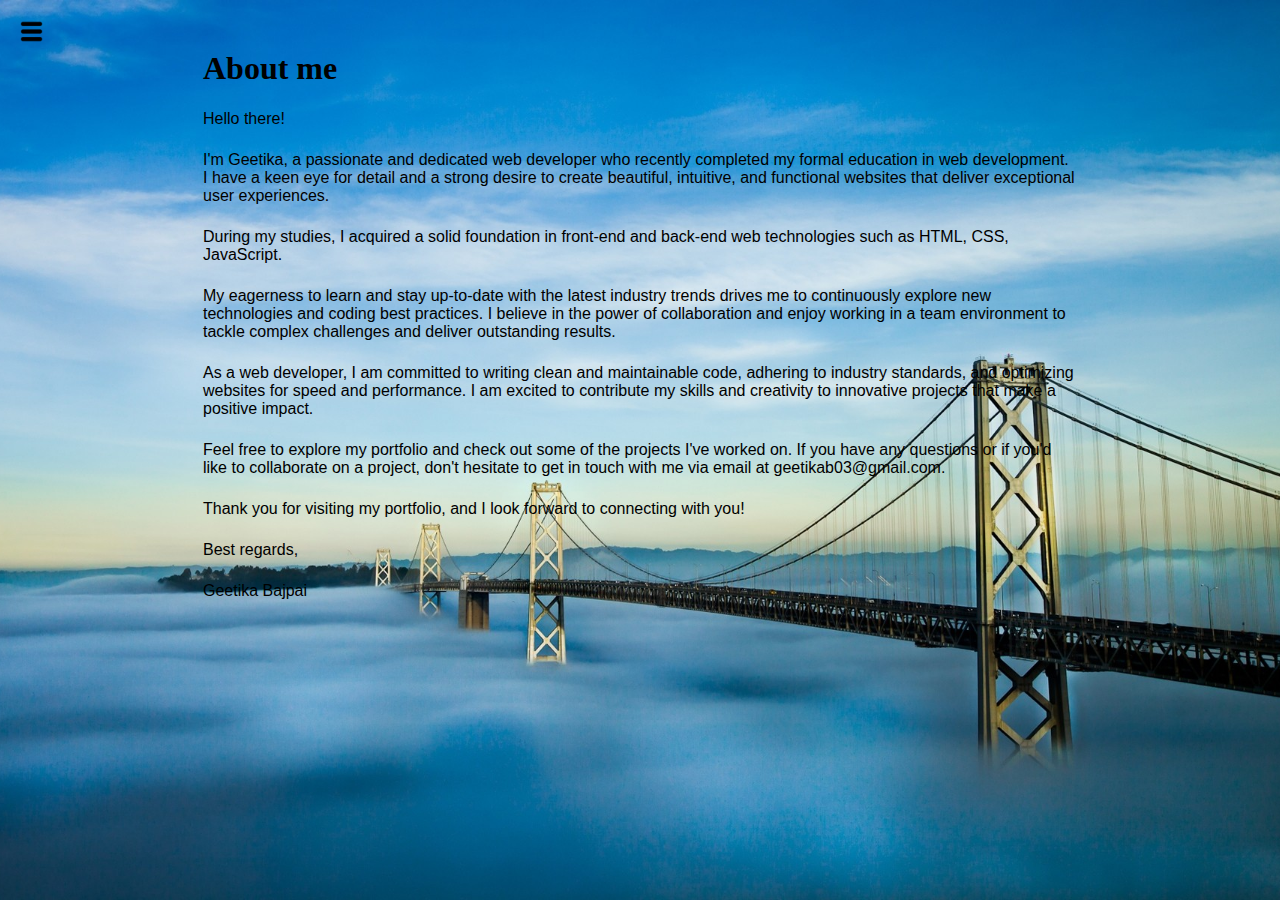
<file: portfolio-website/about.html>
<!DOCTYPE html>
<html lang="'en">
<head>
    <meta charset="UTF-8">
    <meta http-equiv="X-UA-Compatible" content="IT=edge">
    <meta name="viewport" content="width=device-width, initial-scale=1.0">
    <title>Geetika Bajpai - Web Development, Programmer</title>
    <link rel="stylesheet" href="style.css">
</head>
<body>
    <div class="container">
        <div class="sidebar sidebarGo">
            <nav>
                <ul>
                    <li><a href="/">Home</a></li>
                    <li><a href="/about.html">About</a></li>
                    <li><a href="/skill.html">Skills</a></li>
                    <li><a href="/project.html">Projects</a></li>
                    <li><a href="/contact.html">Contact</a></li>
                </ul>
            </nav>
        </div>
        <div class="main">
            <div class="hamburger">
                <img class="ham" src="image/ham.png" alt="" width="23">
                <img class="cross" src="image/cross.png" alt="" width="23">
            </div>
            <div class="intro">
                <h1>About me</h1>
                <p>Hello there!</p>
                <p>I'm Geetika, a passionate and dedicated web developer who recently completed my formal education in web 
                    development. I have a keen eye for detail and a strong desire to create beautiful, intuitive, and functional 
                    websites that deliver exceptional user experiences.</p>
                <p>During my studies, I acquired a solid foundation in front-end and back-end web technologies such as HTML, CSS, 
                    JavaScript.</p>
                <p>My eagerness to learn and stay up-to-date with the latest industry trends drives me to continuously explore new 
                    technologies and coding best practices. I believe in the power of collaboration and enjoy working in a team 
                    environment to tackle complex challenges and deliver outstanding results.</p>
                <p>As a web developer, I am committed to writing clean and maintainable code, adhering to industry standards, and 
                    optimizing websites for speed and performance. I am excited to contribute my skills and creativity to 
                    innovative projects that make a positive impact.</p>
                <p>Feel free to explore my portfolio and check out some of the projects I've worked on. If you have any questions 
                    or if you'd like to collaborate on a project, don't hesitate to get in touch with me via email at geetikab03@gmail.com.</p>
                <p>Thank you for visiting my portfolio, and I look forward to connecting with you!</p>
                <p>Best regards,</p>
                <p>Geetika Bajpai</p>
            </div>
        </div>
    </div>
    <script src="script.js"></script>

</body>
</html>
</file>
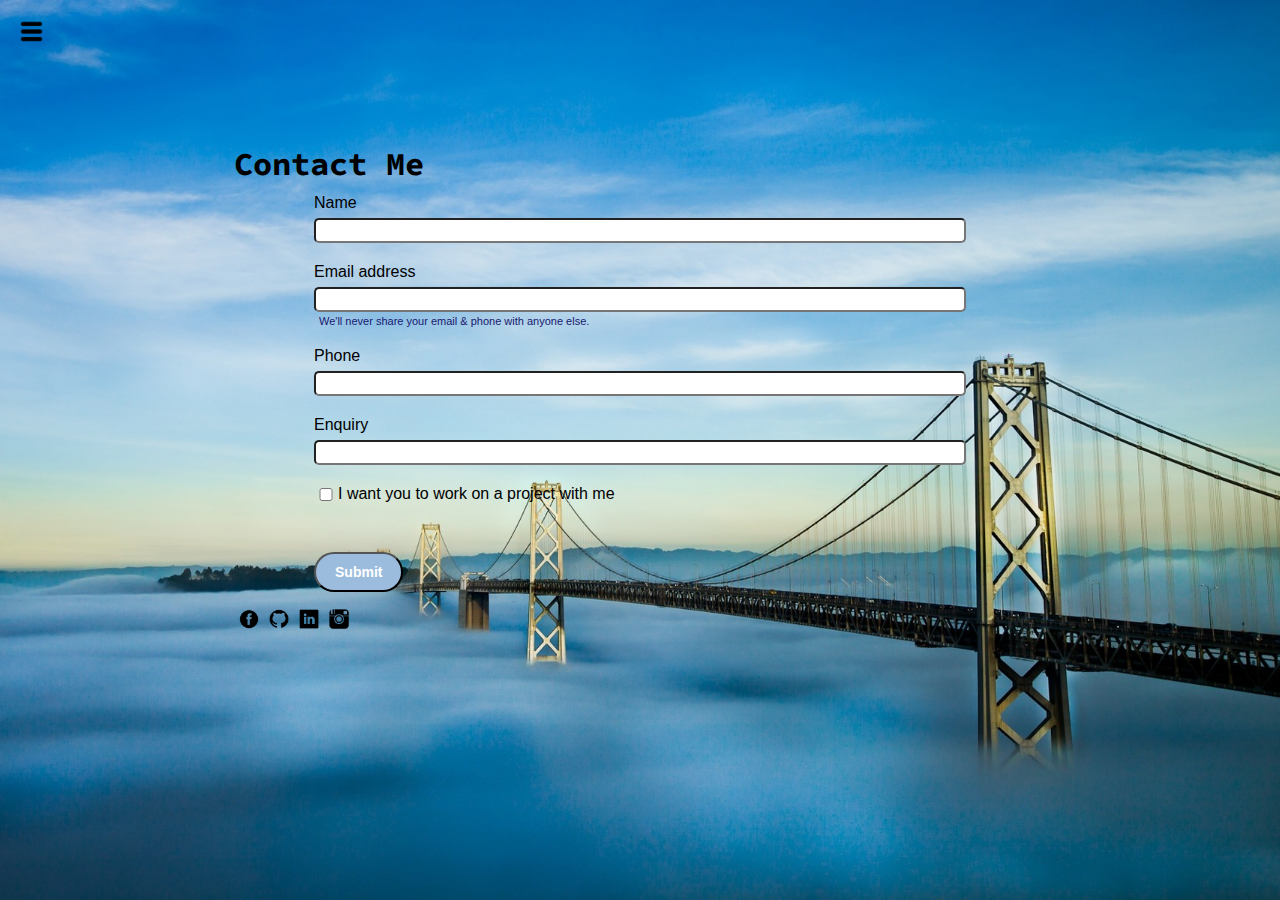
<file: portfolio-website/contact.html>
<!DOCTYPE html>
<html lang="'en">
<head>
    <meta charset="UTF-8">
    <meta http-equiv="X-UA-Compatible" content="IT=edge">
    <meta name="viewport" content="width=device-width, initial-scale=1.0">
    <title>Geetika Bajpai - Web Development, Programmer</title>
    <link rel="stylesheet" href="style.css">
</head>
<body>
    <div class="container">
        <div class="sidebar sidebarGo">
            <nav>
                <ul>
                    <li><a href="/">Home</a></li>
                    <li><a href="/about.html">About</a></li>
                    <li><a href="/skill.html">Skills</a></li>
                    <li><a href="/project.html">Projects</a></li>
                    <li><a href="/contact.html">Contact</a></li>
                </ul>
            </nav>
        </div>
        <div class="main">
            <div class="hamburger">
                <img class="ham" src="image/ham.png" alt="" width="23">
                <img class="cross" src="image/cross.png" alt="" width="23">
            </div>
            <div class="contactform">
                <h1 class="sub-tittle">Contact Me</h1>
                <form>
                    <div class="mb-3">
                        <label for="clientmail" class="form-label">Name</label>
                        <input type="name" class="form-control" id="clientemail" aria-describedby="emailHelp">
                      </div>
                    <div class="mb-3">
                      <label for="clientmail" class="form-label">Email address</label>
                      <input type="email" class="form-control" id="clientemail" aria-describedby="emailHelp">
                      <div id="emailHelp" class="form-text">We'll never share your email & phone with anyone else.</div>
                    </div>
                    <div class="mb-3">
                      <label for="clientphone" class="form-label">Phone</label>
                      <input type="phone" class="form-control" id="clientphone">
                    </div>
                    <div class="mb-3">
                        <label for="clientmail" class="form-label">Enquiry</label>
                        <input type="name" class="form-control" id="clientemail" aria-describedby="emailHelp">
                      </div>
                    <div class="mb-3" id="form-check">
                      <input type="checkbox" class="form-check-input" id="isclient">
                      <label class="form-check-label" for="isclient">I want you to work on a project with me</label>
                    </div>
                    <div class="buttons"></div>
                    <button type="submit" class="btn btn-sm">Submit</button>
                  </form>
                  <ul>
                    <li>
                        <a target="_blank" href="https://www.facebook.com/geetika.bajpai.184"><img
                                src="image/facebook.png" alt="image">
                    </li>

                    <li>
                        <a target="_blank" href="https://github.com/geetika1312"><img src="image/github.png"
                                alt="image">
                    </li>
                    <li>
                        <a target="_blank" href="https://www.linkedin.com/in/geetika-bajpai-863640249"><img
                                src="image/linkedin.png" alt="image">
                    </li>
                    <li>
                        <a target="_blank" href="https://instagram.com/geetika1315?igshid=NGExMmI2YTkyZg=="><img src="image/insta.png"
                                alt="image">
                    </li>
                </ul>
            </div>
        </div>
    </div>
    <script src="script.js"></script>
</body>
</html>
</file>
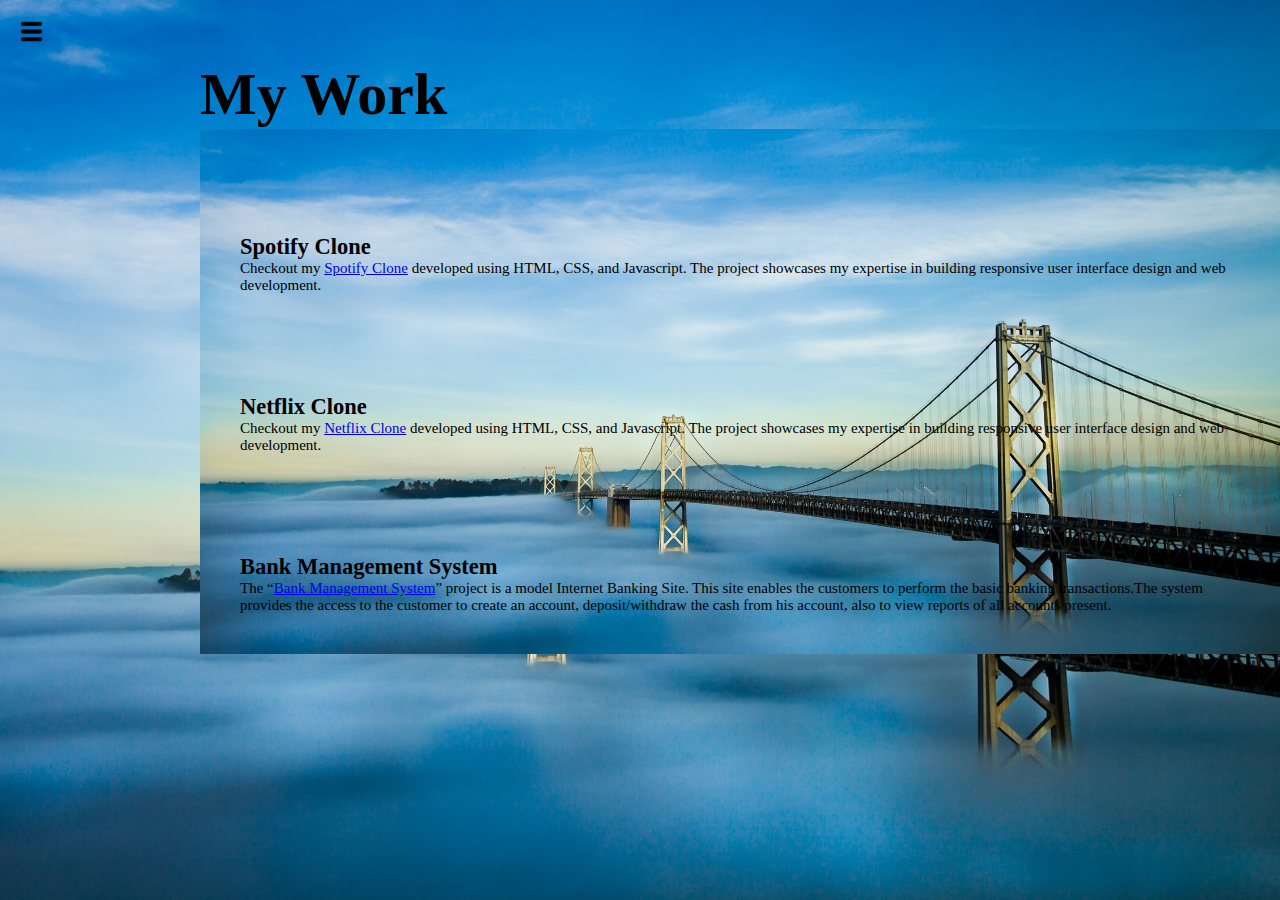
<file: portfolio-website/project.html>
<!DOCTYPE html>
<html lang="'en">
<head>
    <meta charset="UTF-8">
    <meta http-equiv="X-UA-Compatible" content="IT=edge">
    <meta name="viewport" content="width=device-width, initial-scale=1.0">
    <title>Geetika Bajpai - Web Development, Programmer</title>
    <link rel="stylesheet" href="style.css">
</head>
<body>
    <div class="container">
        <div class="sidebar sidebarGo">
            <nav>
                <ul>
                    <li><a href="/">Home</a></li>
                    <li><a href="/about.html">About</a></li>
                    <li><a href="/skill.html">Skills</a></li>
                    <li><a href="/project.html">Projects</a></li>
                    <li><a href="/contact.html">Contact</a></li>
                </ul>
            </nav>
        </div>
        <div class="main">
            <div class="hamburger">
                <img class="ham" src="image/ham.png" alt="" width="23">
                <img class="cross" src="image/cross.png" alt="" width="23">
            </div>
            <div id="projects">
                <h1 class="sub-title">My Work</h1>
                <div class="container">
                    <div class="work-list">
                        <div>
                            <h2>Spotify Clone</h2>
                            <p>Checkout my <a href="https://github.com/geetika1312/Spotify-Clone" target="_blank">Spotify Clone</a> 
                                developed using HTML, CSS, and Javascript. The project showcases my expertise in building responsive user 
                                interface design and web development.</p>
                        </div>                      
                        <div>
                            <h2>Netflix Clone</h2>
                            <p>Checkout my <a href="https://github.com/geetika1312/Spotify-Clone" target="_blank">Netflix Clone</a> 
                                developed using HTML, CSS, and Javascript. The project showcases my expertise in building responsive user 
                                interface design and web development.</p>
                        </div>
                        <div>
                            <h2>Bank Management System</h2>
                            <p>The “<a href="https://github.com/geetika1312/Bank-management-system" target="_blank">Bank Management System</a>” project is a model Internet Banking Site. This site enables the
                                customers to perform the basic banking transactions.The system provides the access to the customer to 
                                create an account, deposit/withdraw the cash from his account, also to view reports of all accounts 
                                present. </p>
                        </div>
                    </div>
                </div>
            </div>
        </div>
    <script src="script.js"></script>
</body>
</html>
</file>
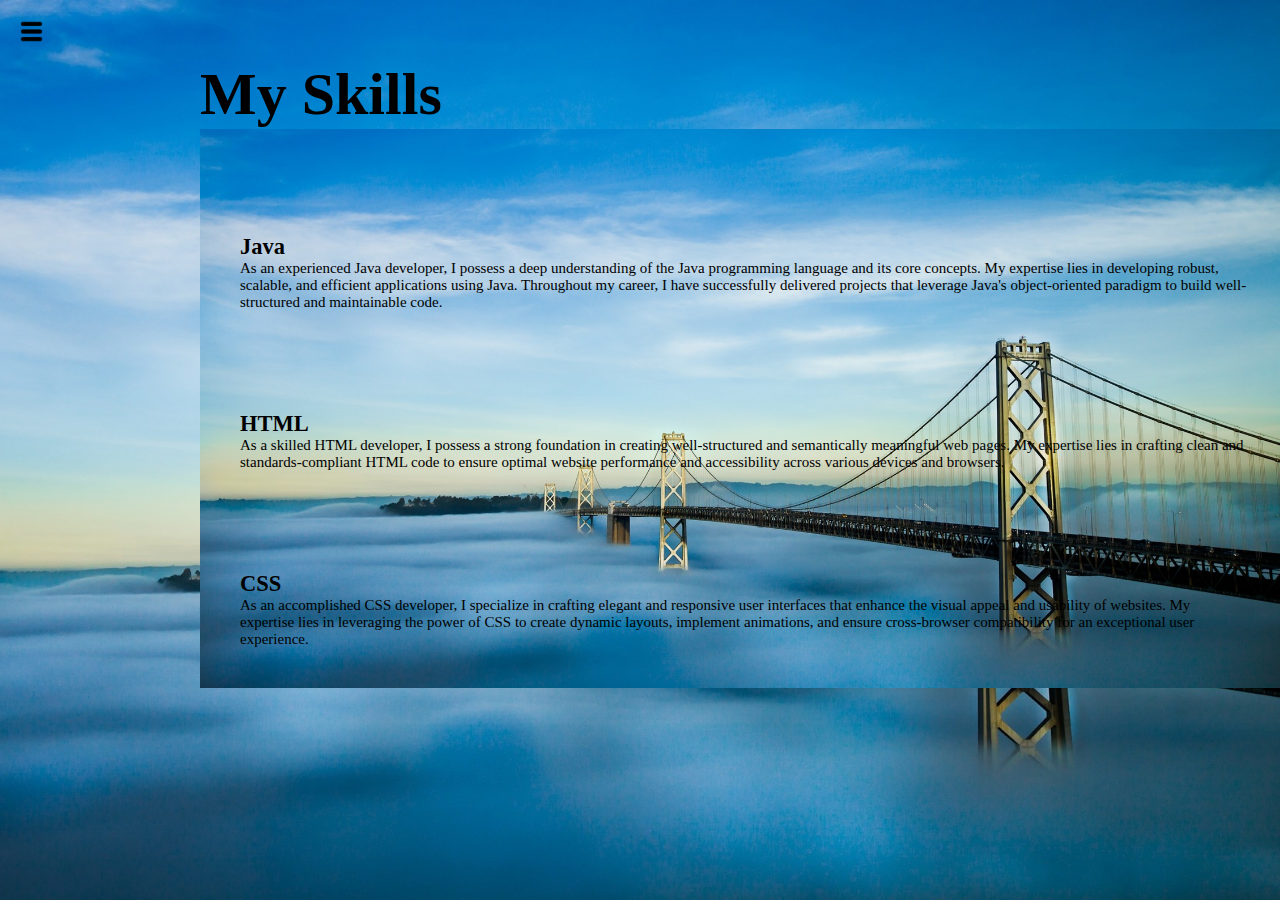
<file: portfolio-website/skill.html>
<!DOCTYPE html>
<html lang="'en">
<head>
    <meta charset="UTF-8">
    <meta http-equiv="X-UA-Compatible" content="IT=edge">
    <meta name="viewport" content="width=device-width, initial-scale=1.0">
    <title>Geetika Bajpai - Web Development, Programmer</title>
    <link rel="stylesheet" href="style.css">
</head>
<body>
    <div class="container">
        <div class="sidebar sidebarGo">
            <nav>
                <ul>
                    <li><a href="/">Home</a></li>
                    <li><a href="/about.html">About</a></li>
                    <li><a href="/skill.html">Skills</a></li>
                    <li><a href="/project.html">Projects</a></li>
                    <li><a href="/contact.html">Contact</a></li>
                </ul>
            </nav>
        </div>
        <div class="main">
            <div class="hamburger">
                <img class="ham" src="image/ham.png" alt="" width="23">
                <img class="cross" src="image/cross.png" alt="" width="23">
            </div>
            <div id="projects">
                <h1 class="sub-title">My Skills</h1>
                <div class="container">
                    <div class="work-list">
                        <div>
                            <h2>Java</h2>
                            <p>As an experienced Java developer, I possess a deep understanding of the Java programming language and its 
                                core concepts. My expertise lies in developing robust, scalable, and efficient applications using Java. 
                                Throughout my career, I have successfully delivered projects that leverage Java's object-oriented 
                                paradigm to build well-structured and maintainable code.</p>
                        </div>                      
                        <div>
                            <h2>HTML</h2>
                            <p>As a skilled HTML developer, I possess a strong foundation in creating well-structured and semantically 
                                meaningful web pages. My expertise lies in crafting clean and standards-compliant HTML code to ensure 
                                optimal website performance and accessibility across various devices and browsers.</p>
                        </div>
                        <div>
                            <h2>CSS</h2>
                            <p> As an accomplished CSS developer, I specialize in crafting elegant and responsive user interfaces that 
                                enhance the visual appeal and usability of websites. My expertise lies in leveraging the power of CSS to 
                                create dynamic layouts, implement animations, and ensure cross-browser compatibility for an exceptional 
                                user experience.</p>
                        </div>
                    </div>
                </div>
            </div>
        </div>
    <script src="script.js"></script>
</body>
</html>
</file>
<file: portfolio-website/style.css>
@import url('https://fonts.googleapis.com/css2?family=Caramel&family=Dancing+Script&family=Noto+Sans+KR:wght@100&display=swap');
@import url('https://fonts.googleapis.com/css2?family=Caramel&family=Chela+One&family=Dancing+Script&family=Noto+Sans+KR:wght@100&family=Source+Code+Pro:wght@300&display=swap');

*{
    margin: 0;
    padding: 0;
}

.sidebar{
    position: absolute;
    background-color: rgb(176, 207, 235);
    font-family: 'Fira Sans', sans-serif;
    height: 100vh;
    transition: transform 0.1s ease-in;
}

.sidebar nav{
    padding: 45px;
}

.sidebar nav li{
    list-style: none;
    font-size: 28px;
    padding: 33px 0;
}

.sidebar nav li a{
    text-decoration: none;
    color: black;
} 

.main{
    width: 90vw;
    height: 100vh;
    flex: 1;
}

.container{
    display: flex;
}

.container {
    background-image: url('image/z.png');
    background-size: cover; /* Adjusts the size of the background image to cover the container */
    background-position: center; /* Centers the background image within the container */
}


.infoContainer{
    height: 58vh;
    width: 80vw;
    margin: 75px auto;
    display: flex;
    justify-content: space-around;
}

.devInfo{
    font-size: 16px;
    display: flex;
    justify-content: center;
    flex-direction: column;
    font-family: 'Source Code Pro', monospace;
    margin: 0 88px;

}

.hello{
    font-size: 3em;
}

.name{
    font-size: 3em;
    font-weight: bold;
    font-family: 'Fira Sans', sans-serif;

}

.about{
    font-size: 2.5em;
}

.moreabout{
    font-size: 1.5em;
    margin-top: 23px;
    font-family: 'Fira Sans', sans-serif;
}

.buttons{
    margin-top: 1em;
    font-size: 6px;
}

.btn{
    padding: 9px 14px;
    border-radius: 22px;
    color: white;
    background-color: rgb(156, 188, 221);
    font-weight: bold;
    font-size: 2em;
    margin: 3px 3px;
    cursor: pointer;
}

.btn-sm{
    font-size: 14px;
    padding: 10px 19px;
    margin: 12px 0;
}

.btn:hover{
    background-color: white;
    color: rgb(144, 176, 208);
}

.devPic img{
    height: 58vh;
}

.contactform{
    padding: 0 34px;
    padding-top: 144px;
    font-family: 'Fira Sans', sans-serif;
    margin: 0 200px;
}

.contactform h1{
    font-family: 'Source Code Pro', monospace;
}

.contactform form div{
    padding: 10px 0;
    display: flex;
    flex-direction: column;
}

.contactform form div input{
    /*width: 26vw;*/
    border-radius: 5px;
    margin: 6px 0 0 0;
    padding: 3px;
}

.contactform form{
    margin: 0 80px;
}

#emailHelp{
    font-size: 11px;
    color: midnightblue;
    margin: 0 5px;
    padding: 3px 0 0 0;
}

#form-check{
    flex-direction: row;
}

#form-check input{
    width: 24px;
    margin: 3px 0;
}

.contactform ul {
    display: flex;
    padding: 0;
}

.contactform ul li {
    list-style: none;
    padding: 5px;
}

.contactform ul li a img {
    width: 20px;
    text-decoration: none;
    display: flex;
}

#projects {
    width: 85vw;
    padding: 60px 0;
    margin: 0 200px;
}

.sub-title {
    font-size: 60px;
    font-weight: 600;
}

.work-list {
    margin-top: 45px;
}

.work-list div {
    margin-top: 20px;
    padding: 40px;
    font-size: 15px;
    font-weight: 300;
    border-radius: 10px;
    transition: transform 0.1s ease-in;
}

.work-list div:hover {
    background: #c1d9ee;
    transform: translateY(-10px);
}

.intro{
    margin: 50px 180px;
}

.intro h1{
    font-family: 'Fira Sans', sans-sarif;
    margin: 23px;

}

.intro p{
    font-family: 'Ubuntu', sans-serif;
    margin: 23px;    
}

.sidebarGo{
    transform: translate(-443px, 0px);
    position: absolute;
}

.hamburger{
    position: absolute;
    cursor: pointer;
    top: 10px;
    left: 10px;
}

.ham{
    margin-left: 10px;
    margin-top: 10px;
}

.cross{
    margin-left: 150px;
}

/* Media query for smaller screens (e.g., phones) */
@media (max-width: 768px) {
    .container {
      flex-direction: column; /* Stack the elements vertically on smaller screens */
    }
    .devInfo{
        font-size: 10px;
    }
    .devPic{
        display: none;
    }
   .sidebar {
      display: none; /* Hide the sidebar on smaller screens */
    }
    .intro, .project, .contactform{
        margin: 50px 8px;
    }
  }
</file>
